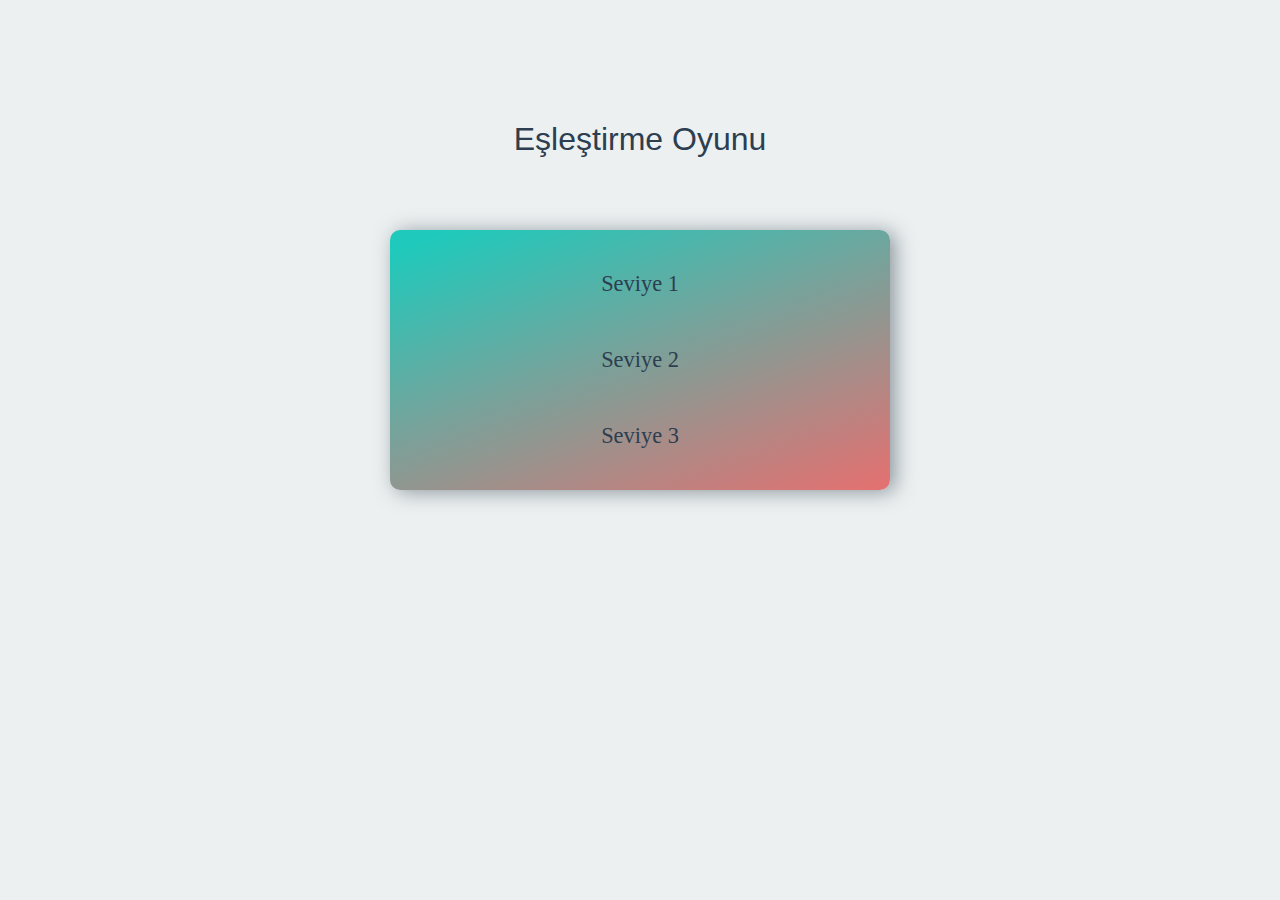
<file: index.html>
<!DOCTYPE html>
<html lang="en">

<head>
    <meta charset="UTF-8">
    <meta http-equiv="X-UA-Compatible" content="IE=edge">
    <meta name="viewport" content="width=device-width, initial-scale=1.0">
    <link rel="stylesheet" href="css/app.css">
    <title>Eşleştirme Oyunu</title>
</head>

<body>
    <div class="header">
        <header>
            <h1>Eşleştirme Oyunu</h1>
        </header>
    </div>
    <div class="selector">
        <div id="container">
            <ul>
                <li><a href="seviye1.html">Seviye 1</a></li>
                <li><a href="seviye2.html"> Seviye 2</a></li>
                <li><a href="seviye3.html">Seviye 3</a></li>
            </ul>
        </div>
    </div>
</body>

</html>
</file>
<file: css/app.css>
html {
  box-sizing: border-box;
}
*,
*::before,
*::after {
  box-sizing: inherit;
}
html,
body {
  width: 100%;
  height: 100%;
  margin: 0;
  padding: 0;
}
body {
  background: #ecf0f1;
  font-family: "Coda", cursive;
  color: #2c3e50;
}
.container {
  display: flex;
  justify-content: center;
  align-items: center;
  flex-direction: column;
}
h1 {
  font-family: "Open Sans", sans-serif;
  font-weight: 300;
}

.deck {
  width: 550px;
  background: linear-gradient(160deg, #1fcabc 20%, #e67070 80%);
  padding: 32px;
  border-radius: 10px;
  display: flex;
  flex-wrap: wrap;
  justify-content: space-between;
  align-items: center;
  margin: 0 0 3em;
}
.deck .card {
  height: 110px;
  width: 22%;
  margin: 1%;
  background: #2c3e50;
  font-size: 0;
  color: #2c3e50;
  border-radius: 8px;
  cursor: pointer;
  display: flex;
  justify-content: center;
  align-items: center;
  box-shadow: 5px 2px 20px 0 rgba(46, 61, 73, 0.5);
}
.score-panel {
  text-align: left;
  width: 450px;
  margin-bottom: 10px;
  font-size: 1.25rem;
}
.score-panel .stars {
  margin: 0 1.25rem 0 0;
  padding: 0;
  display: inline-block;
  color: #f1c40f;
}
.score-panel .stars li {
  list-style: none;
  display: inline-block;
}
.score-panel .restart {
  float: right;
  cursor: pointer;
  color: #d35400;
}
.dimmed {
  display: none;
}
.timer {
  float: left;
  margin: 0 2rem;
  width: 10vw;
}
.selector {
  display: flex;
  justify-content: center;
  padding-top: 50px;
}
#container {
  background: linear-gradient(160deg, #1fcabc 5%, #e67070 100%);
  display: flex;
  justify-content: center;
  align-items: center;
  box-shadow: 5px 2px 20px 0 rgba(46, 61, 73, 0.5);
  border-radius: 10px;
  width: 500px;
}
.selector #container ul {
  list-style-type: none;
  padding-left: 0;
  align-items: center;
}
.selector #container ul li {
  margin-top: auto;
  margin-bottom: auto;
  padding-top: 25px;
  padding-bottom: 25px;
}
.selector #container ul li a {
  text-align: center;
  text-decoration: none;
  color: #2c3e50;
  font-size: 1.4em;
}
.header {
  display: flex;
  justify-content: center;
  padding-top: 100px;
}
</file>
